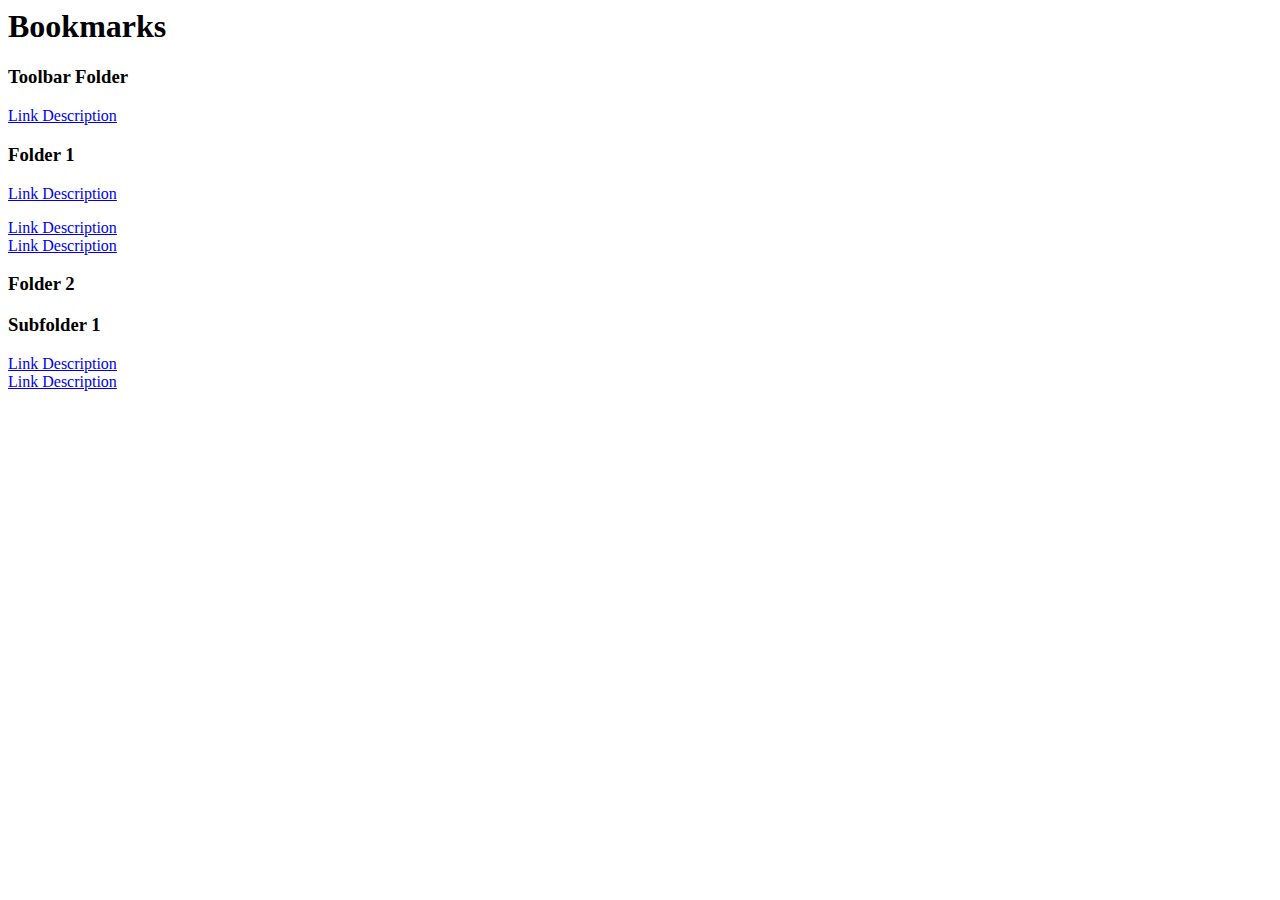
<file: bookmarks_example.html>
<!DOCTYPE NETSCAPE-Bookmark-file-1>
<!-- This is an automatically generated file.
     It will be read and overwritten.
     DO NOT EDIT! -->
<META HTTP-EQUIV="Content-Type" CONTENT="text/html; charset=UTF-8">
<TITLE>Bookmarks</TITLE>
<H1>Bookmarks</H1>
<DL><p>
    <DT><H3 ADD_DATE="1714341278" LAST_MODIFIED="0" PERSONAL_TOOLBAR_FOLDER="true">Toolbar Folder</H3>
    <DL><p>
    </DL><p>
    <DT><A HREF="https://some.link" ADD_DATE="1717122539" ICON="[data-uri]">Link Description</A>
    <DT><H3 ADD_DATE="1714683750" LAST_MODIFIED="1714821517">Folder 1</H3>
    <DL><p>
        <DT><A HREF="https://some.link" ADD_DATE="1714683750" ICON="[data-uri]">Link Description</A>
    </DL><p>
    <DT><A HREF="https://something.com" ADD_DATE="1665802514" ICON="[data-uri]">Link Description</A>
    <DT><A HREF="https://any.example" ADD_DATE="1714821517" ICON="[data-uri]">Link Description</A>
    <DT><H3 ADD_DATE="1715043097" LAST_MODIFIED="1715043097">Folder 2</H3>
    <DL><p>
        <DT><H3 ADD_DATE="1715043097" LAST_MODIFIED="1715043097">Subfolder 1</H3>
        <DL><p>
            <DT><A HREF="https://any.example" ADD_DATE="1715043097" ICON="[data-uri]">Link Description</A>
            <DT><A HREF="https://some.link" ADD_DATE="1715043097" ICON="[data-uri]">Link Description</A>
        </DL><p>
    </DL><p>
</DL><p>
</file>
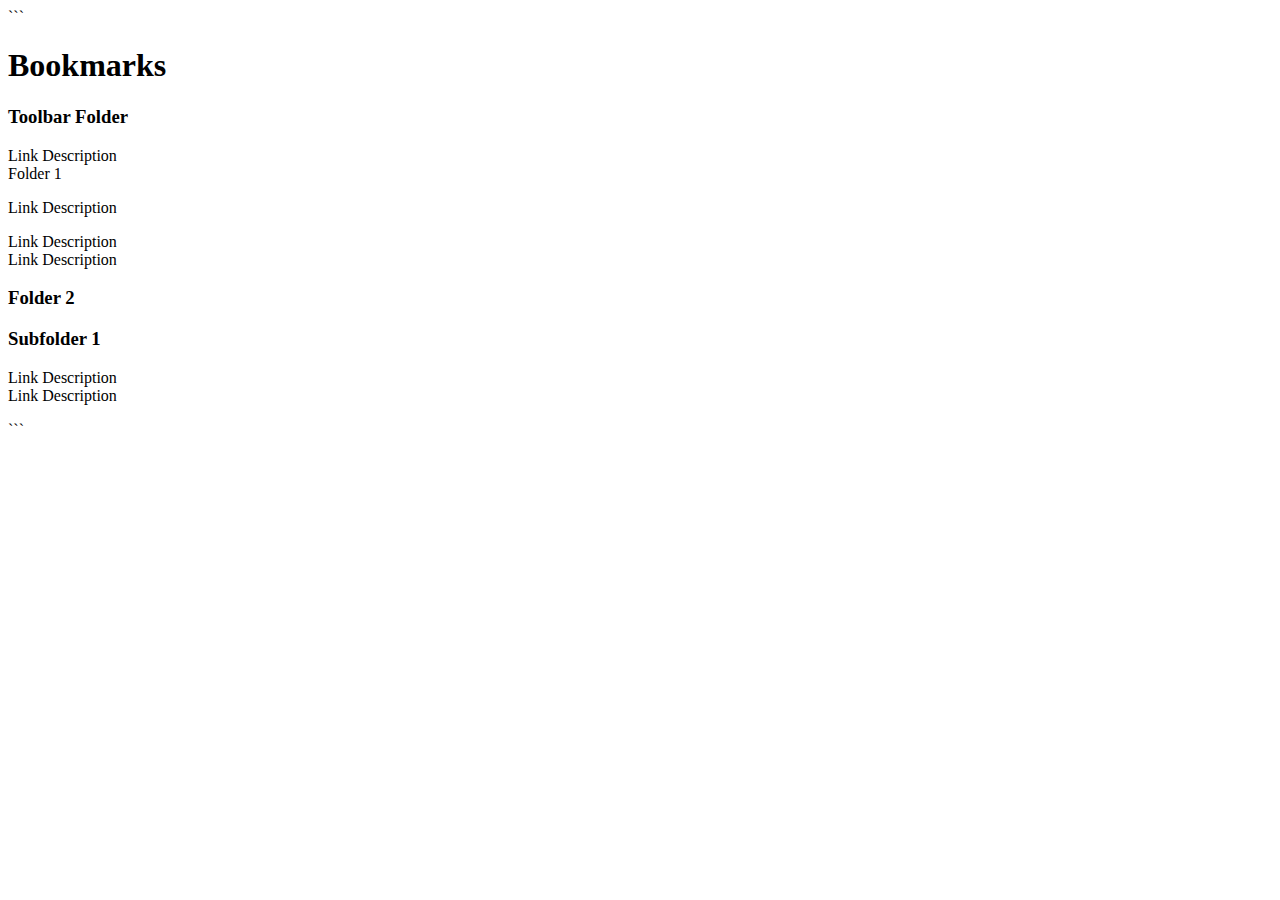
<file: bookmarks_example_clean.html>
```
<!DOCTYPE NETSCAPE-Bookmark-file-1>
<META>
<TITLE>Bookmarks</TITLE>
<H1>Bookmarks</H1>

<DL><p><DT><H3>Toolbar Folder</H3><DL><p></DL>
    <p><DT><A>Link Description</A>
        <DT><H3">Folder 1</H3>
        <DL><p><DT><A>Link Description</A></DL>
            <p><DT><A>Link Description</A>
               <DT><A>Link Description</A>
               <DT><H3>Folder 2</H3>
                    <DL><p><DT><H3>Subfolder 1</H3>
                        <DL><p><DT><A>Link Description</A>
                            <DT><A>Link Description</A></DL><p></DL><p></DL><p></DL>
```
</file>
